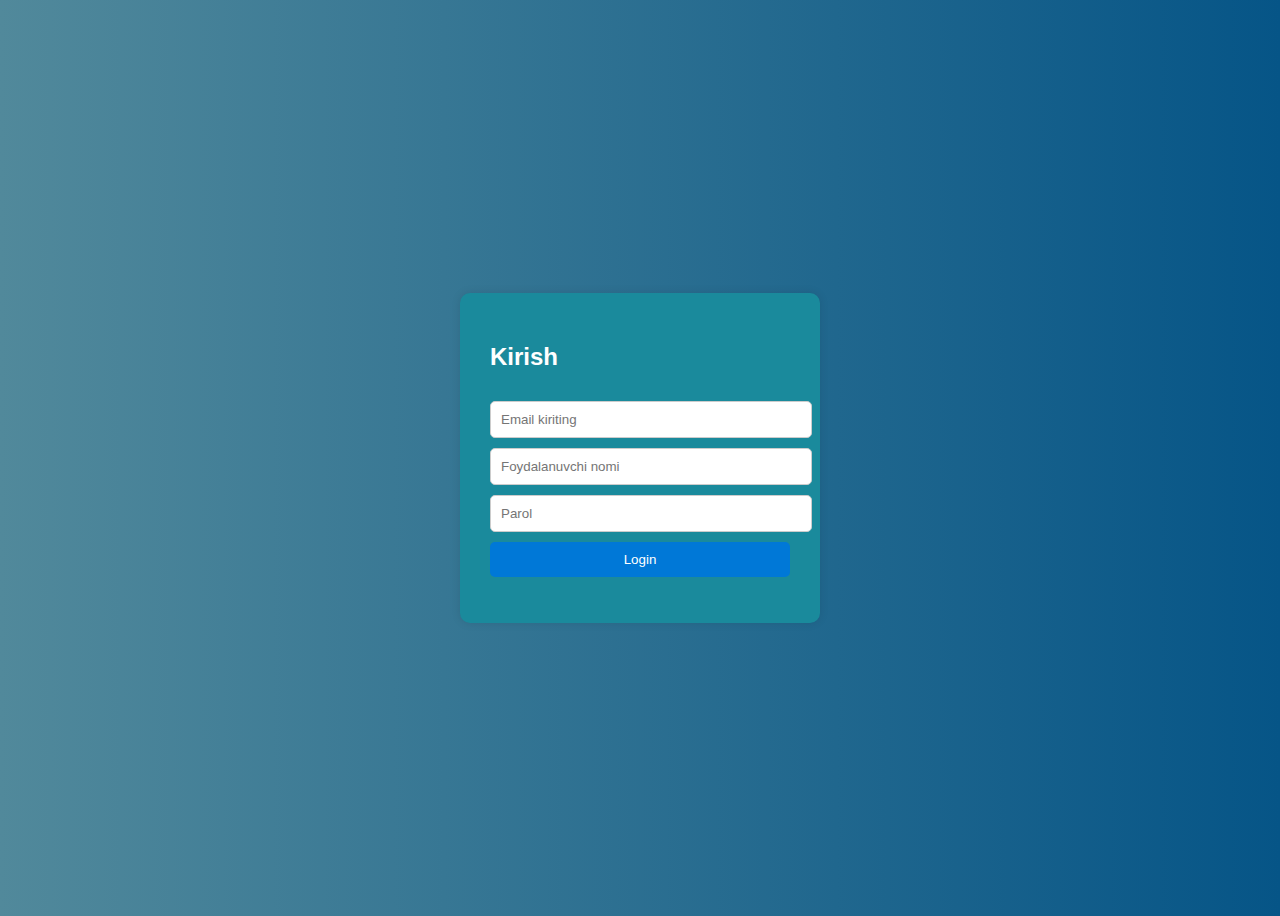
<file: index.html>
<!DOCTYPE html>
<html lang="en">
  <head>
    <meta charset="UTF-8" />
    <meta name="viewport" content="width=device-width, initial-scale=1.0" />
    <title>Document</title>
    <link rel="stylesheet" href="./style.css" />
  </head>
  <body>
    <form id="myForm">
      <h2>Kirish</h2>
      <input type="email" id="email" placeholder="Email kiriting">
      <input type="text" id="username" placeholder="Foydalanuvchi nomi" />
      <input type="password" id="password" placeholder="Parol" />
      <button type="submit">Login</button>
      <p id="error"></p>
    </form>
    <script src="./main.js"></script>
  </body>
</html>
</file>
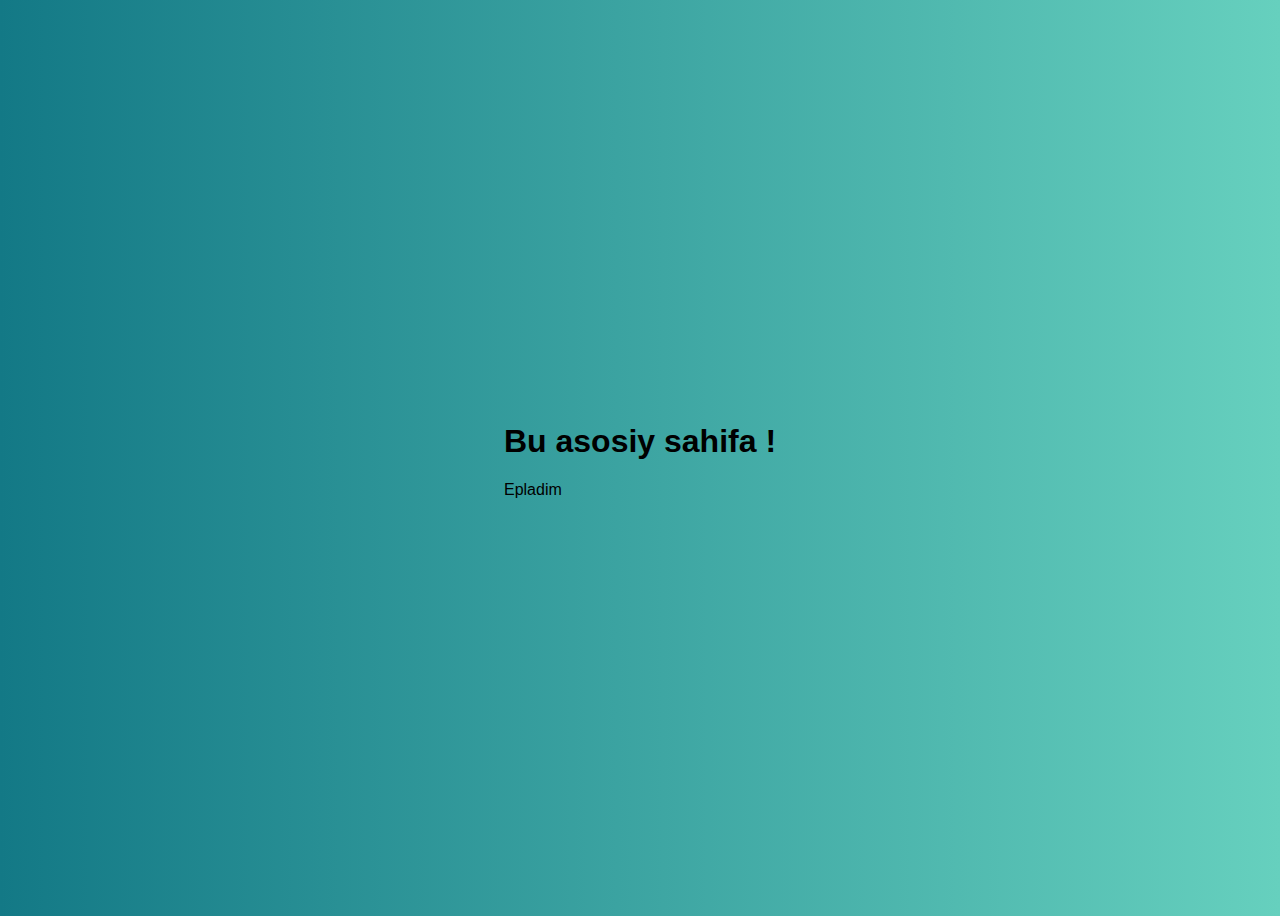
<file: home.html>
<!DOCTYPE html>
<html lang="en">
<head>
    <meta charset="UTF-8">
    <meta name="viewport" content="width=device-width, initial-scale=1.0">
    <title>Document</title><link rel="stylesheet" href="./home.css">
</head>
<body>
    <div class="welcome-box">
        <h1>Bu asosiy sahifa !</h1>
        <p>Epladim</p>
    </div>
</body>
</html>
</file>
<file: style.css>
body {
    background: linear-gradient(to right, #51899b, #065587);
    font-family: 'Segoe UI', sans-serif;
    display: flex;
    justify-content: center;
    align-items: center;
    height: 100vh;
}

  #myForm {
            background: rgb(26, 138, 156);
            padding: 30px;
            border-radius: 10px;
            box-shadow: 0 0 10px rgba(0,0,0,0.1);
            width: 300px;
            color: white;
        }
        input, button {
            width: 100%;
            padding: 10px;
            margin-top: 10px;
            border-radius: 5px;
            border: 1px solid #ccc;
        }
        button {
            background-color: #0078D7;
            color: white;
            border: none;
        }
        #error {
            margin-top: 10px;
            font-weight: bold;
        }
</file>
<file: home.css>
body {
            font-family: sans-serif;
            background: linear-gradient(to right, #137986, #66d0be);
            display: flex;
            justify-content: center;
            align-items: center;
            height: 100vh;
        }
</file>
